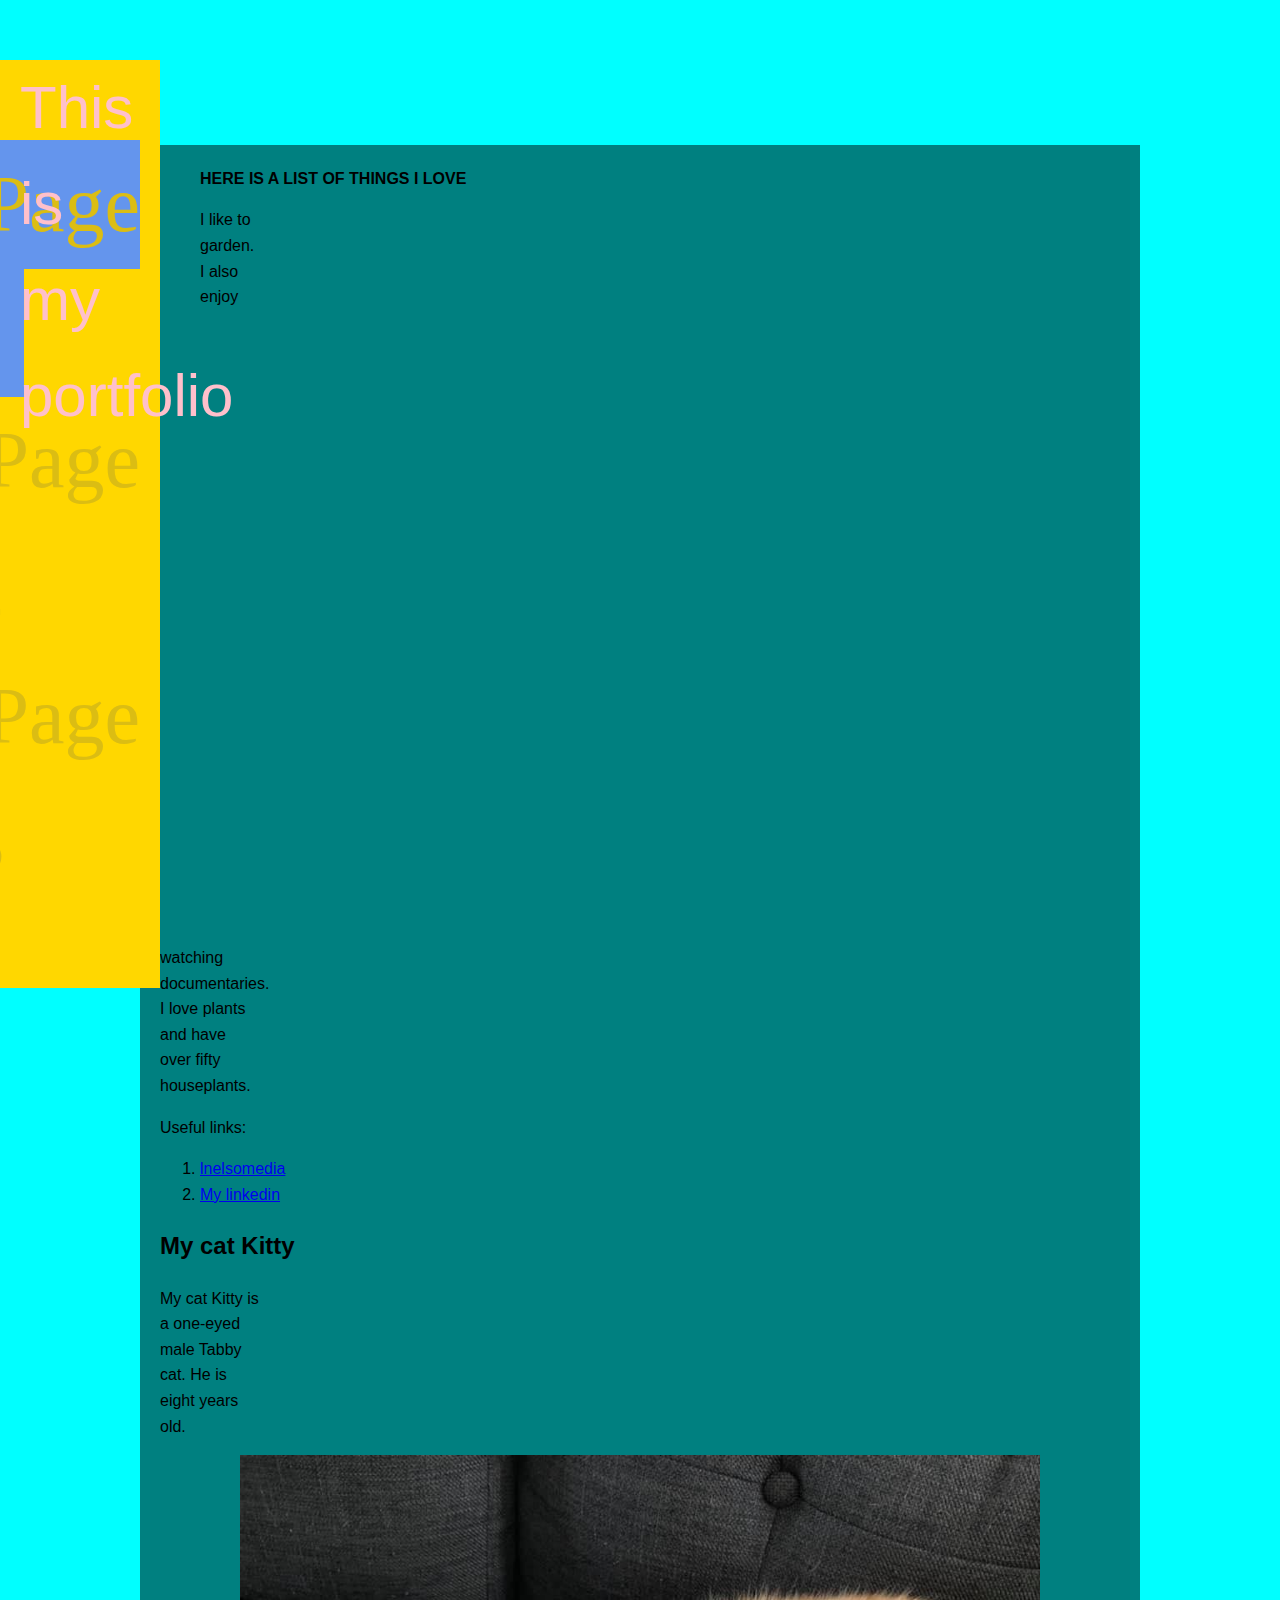
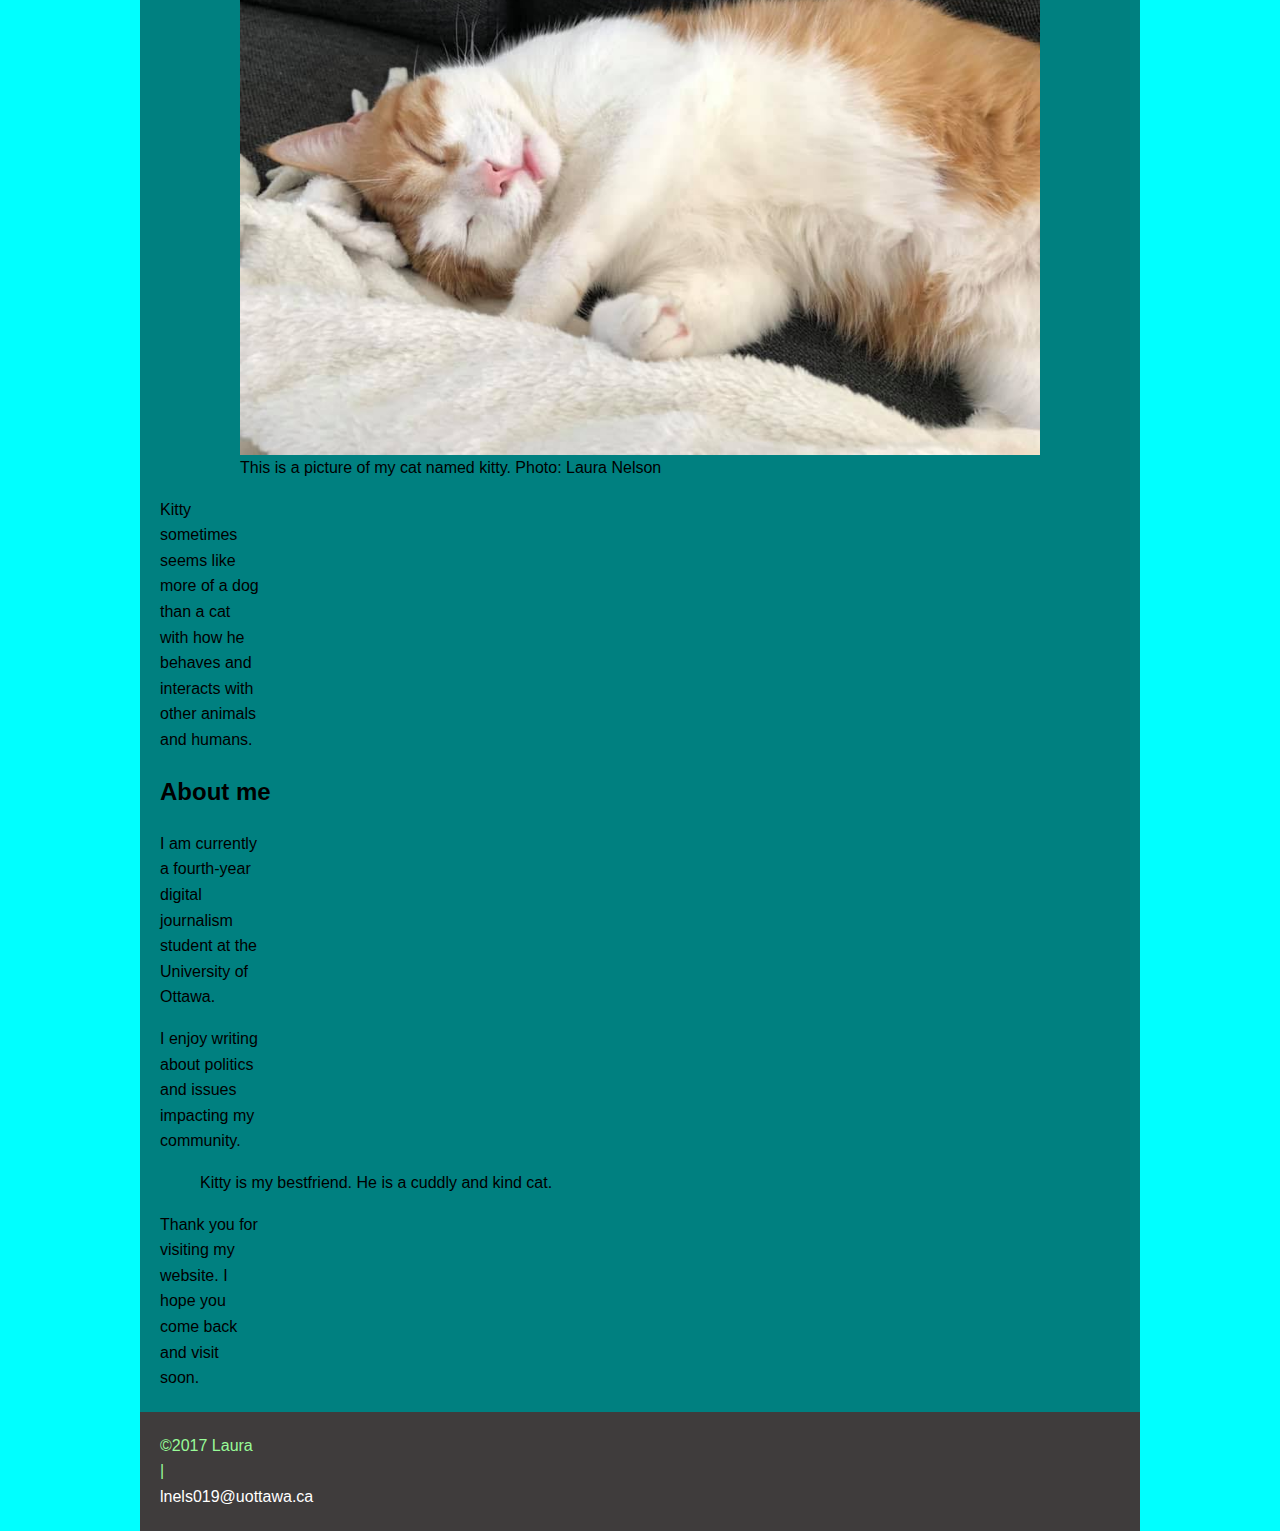
<file: index.html>
<!DOCTYPE html>
<html>
  <head>
    <meta charset="utf-8" />
    <!-- Below are the links to the CSS sheet which helps style this page and the Google Fonts style sheet for the Roboto font. -->
    <link rel="stylesheet" type="text/css" href="laura.css">
      <link href="https://fonts.googleapis.com/css?family=Roboto" rel="stylesheet">
        <title>Welcome to the wonld of Laura</title>
      </head>
      <body>
        <!-- Logo and menu start here. -->
        <div class="top-bar">
          <div class="logo">
            <p>This is my portfolio</p>
          </div>
          <nav class="top-menu">
            <ul>
              <li>
                <a class="current-page-link" href="index.html">Page 1</a>
              </li>
              <li>
                <a href="biography.html">Page 2</a>
              </li>
              <li>
                <a href="mycat.html">Page 3</a>
              </li>
            </ul>
          </nav>
        </div>
        <!-- The actual page content starts here. -->
        <div class="page-content">
          <div class="main-section">
            <h1> Here is a list of things I love</h1>
            <p> I like to garden. I also enjoy watching documentaries. I love plants and have over fifty houseplants. </p>
            <p>Useful links:</p>
            <ol>
              <li>
                <a href="https://www.lnelsomedia.com" target="_blank">lnelsomedia</a>
              </li>
              <li>
                <a href="https://ca.linkedin.com/in/lauranelson4476364a" target="_blank">My linkedin</a>
              </li>
            </ol>
            <h2> My cat Kitty</h2>
            <p> My cat Kitty is a one-eyed male Tabby cat. He is eight years old. </p>
            <figure>
              <img src="images/kitty.jpg" alt="My cat named kitty.">
                <figcaption> This is a picture of my cat named kitty. Photo: Laura Nelson</figcaption>
            </figure>
              <p> Kitty sometimes seems like more of a dog than a cat with how he behaves and interacts with other animals and humans.  </p>
              <p></p>
              <h2>About me</h2>
              <p>I am currently a fourth-year digital journalism student at the University of Ottawa.</p>
              <p> I enjoy writing about politics and issues impacting my community.</p>
              <blockquote cite="https://lnelsonmedia.ca">
              Kitty is my bestfriend. He is a cuddly and kind cat.
              </blockquote>
              <p>Thank you for visiting my website. I hope you come back and visit soon.</p>
            </div>
          </div>
          <!--The footer starts here.-->
          <div class="footer">
            <div class="footer-content">
              <p>©2017 Laura | 
                <a href=lnels019@uottawa.ca">lnels019@uottawa.ca</a>
              </p>
            </div>
          </div>
        </body>
      </html>
</file>
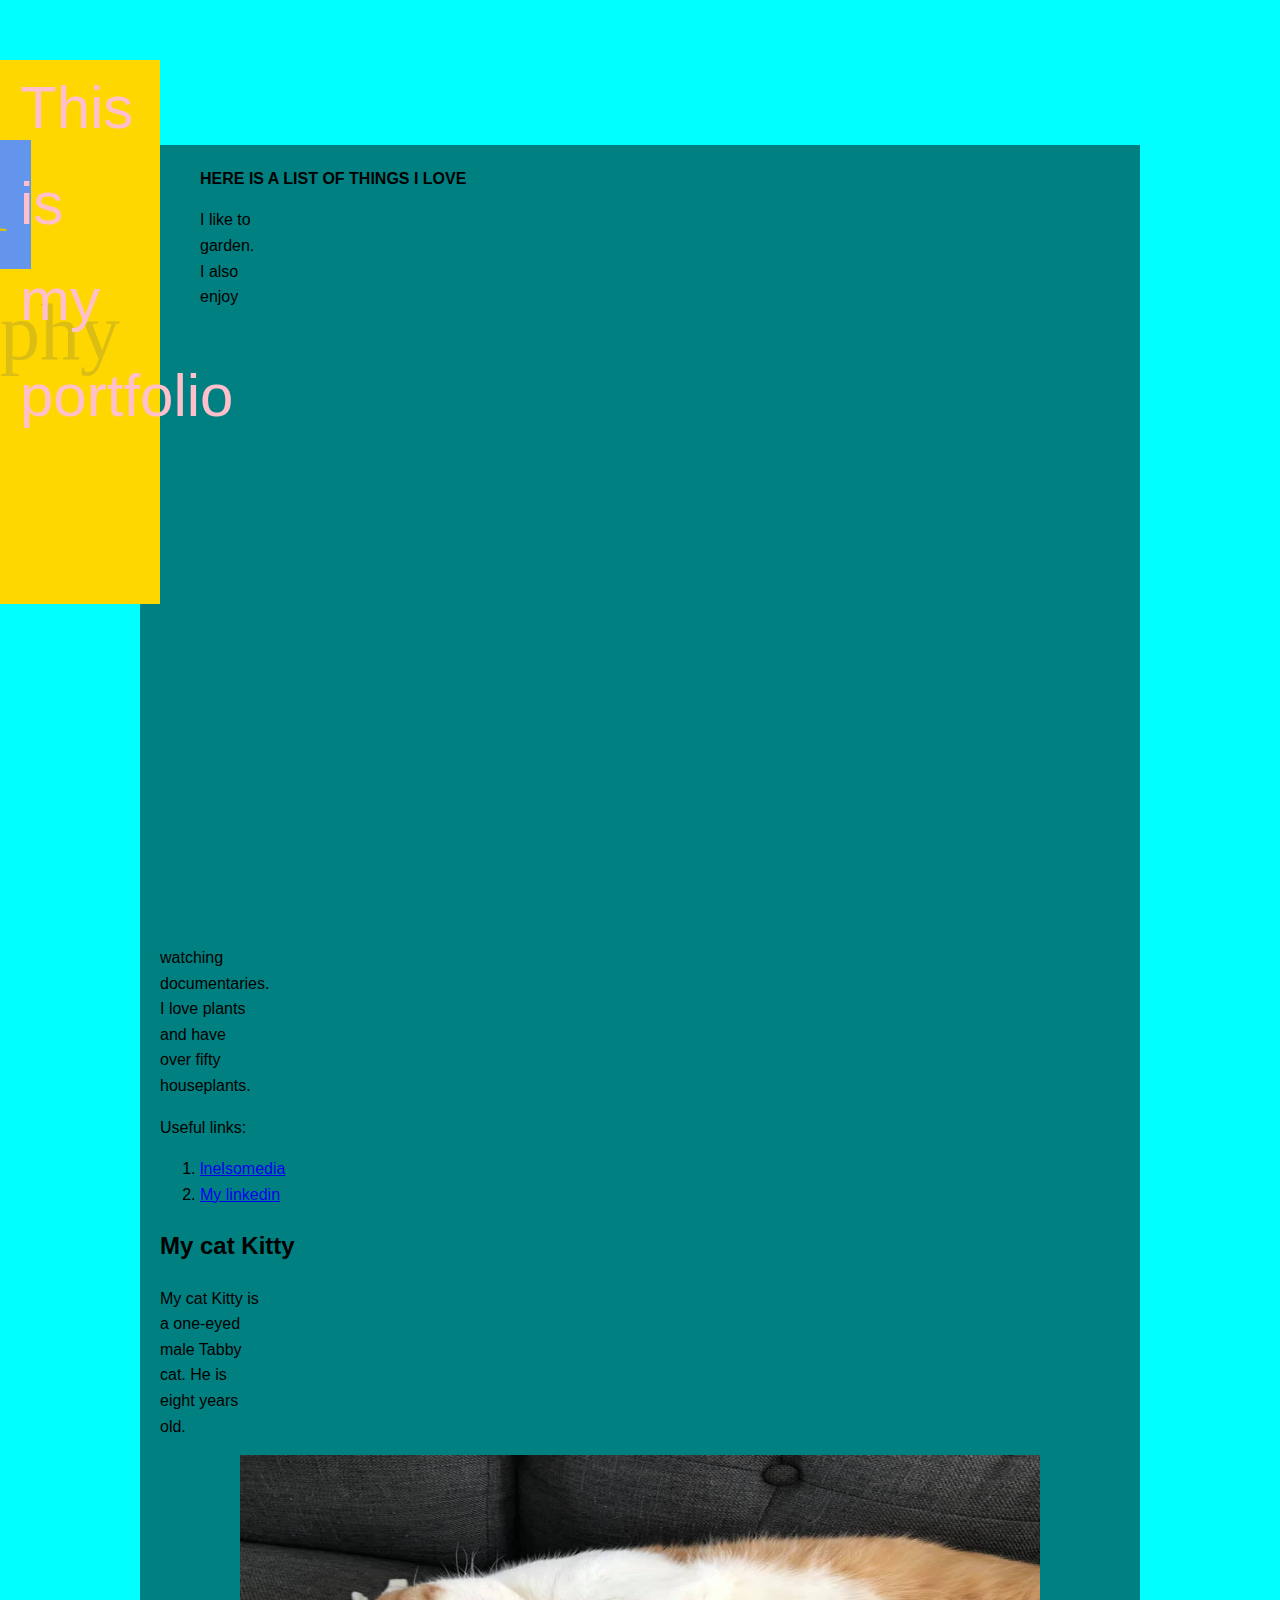
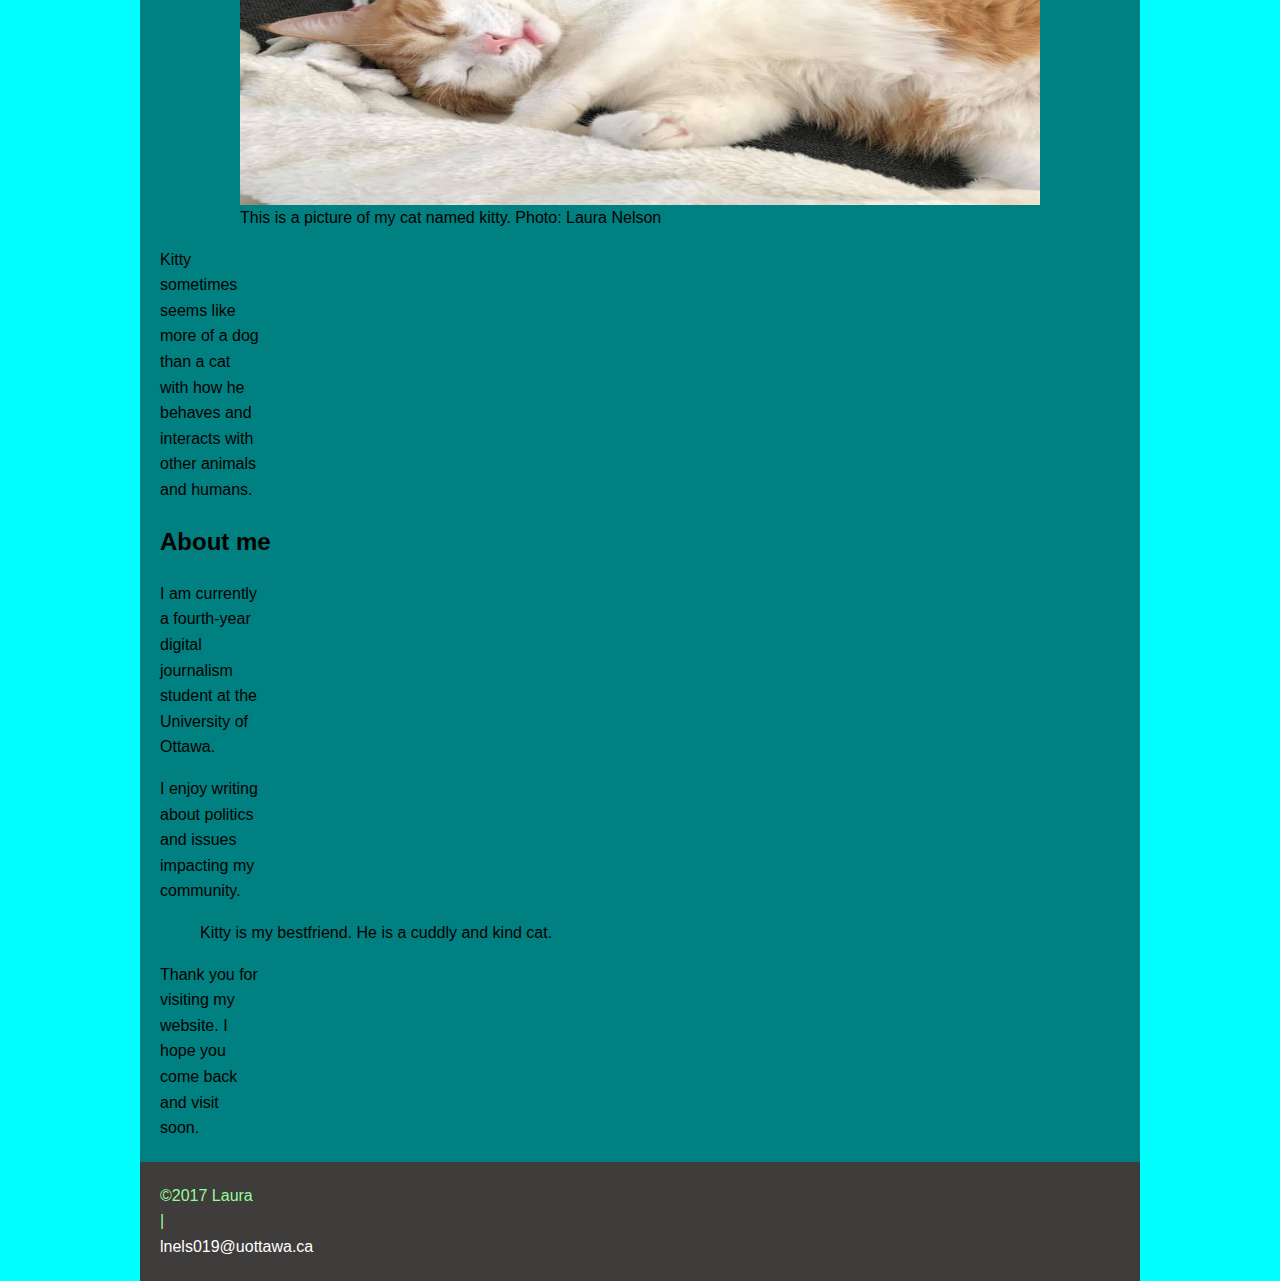
<file: kitty.html>
<!DOCTYPE html>
<html>
  <head>
    <meta charset="utf-8" />
    <!-- Below are the links to the CSS sheet which helps style this page and the Google Fonts style sheet for the Roboto font. -->
    <link rel="stylesheet" type="text/css" href="laura.css">
      <link href="https://fonts.googleapis.com/css?family=Roboto" rel="stylesheet">
        <title>Welcome to the wonld of Laura</title>
      </head>
      <body>
        <!-- Logo and menu start here. -->
        <div class="top-bar">
          <div class="logo">
            <p>This is my portfolio</p>
          </div>
          <nav class="top-menu">
            <ul>
              <li>
                <a class="current-page-link" href="aboutme.html">Page 1</a>
              </li>
              <li>
                <a href="biography.html">biography</a>
              </li>
              <li>
                <a href="kitty.html">index</a>
              </li>
            </ul>
          </nav>
        </div>
        <!-- The actual page content starts here. -->
        <div class="page-content">
          <div class="main-section">
            <h1> Here is a list of things I love</h1>
            <p> I like to garden. I also enjoy watching documentaries. I love plants and have over fifty houseplants. </p>
            <p>Useful links:</p>
            <ol>
              <li>
                <a href="https://www.lnelsomedia.com" target="_blank">lnelsomedia</a>
              </li>
              <li>
                <a href="https://ca.linkedin.com/in/lauranelson4476364a" target="_blank">My linkedin</a>
              </li>
            </ol>
            <h2> My cat Kitty</h2>
            <p> My cat Kitty is a one-eyed male Tabby cat. He is eight years old. </p>
            <figure>
              <img src="images/kitty.jpg" width="500" height= "350" alt="My cat named kitty.">
                <figcaption> This is a picture of my cat named kitty. Photo: Laura Nelson</figcaption>
            </figure>
              <p> Kitty sometimes seems like more of a dog than a cat with how he behaves and interacts with other animals and humans.  </p>
              <p></p>
              <h2>About me</h2>
              <p>I am currently a fourth-year digital journalism student at the University of Ottawa.</p>
              <p> I enjoy writing about politics and issues impacting my community.</p>
              <blockquote cite="https://lnelsonmedia.ca">
              Kitty is my bestfriend. He is a cuddly and kind cat.
              </blockquote>
              <p>Thank you for visiting my website. I hope you come back and visit soon.</p>
            </div>
          </div>
          <!--The footer starts here.-->
          <div class="footer">
            <div class="footer-content">
              <p>©2017 Laura | 
                <a href=lnels019@uottawa.ca">lnels019@uottawa.ca</a>
              </p>
            </div>
          </div>
        </body>
      </html>
</file>
<file: laura.css>
html, body {
    margin: 0;
    padding: 0px 0px 0px 0px;
    font-family: Arial, Helvetica, sans-serif
    color: black; 
}

body {
    background-color:aqua
}

.top-bar {
    max-width: 200px;
    position: relative;
    margin-left: auto;
    margin-right: auto;
}

.logo {
   font-size: 60px;
   position: absolute;
   padding: 0px 0px 0px 20px;
   z-index: 3;
   color: pink;
   font-weight: lighter;
}

.top-menu {
   background-color: gold;
   position: absolute;
   top: 60px;
   z-index: 2;
   width: 80%;
}

.top-menu ul {
    list-style-type: none;
    font-size: 80px; 
    float: right;
    margin-right: 20px;
}

.top-menu li {
    display: inline-block;
}

.top-menu li a:link, .top-menu li a:visited {
    color: rgb(219, 189, 19);
    text-decoration: none;
    font-family: Georgia, 'Times New Roman', Times, serif; 
    padding: 20px 20px 20.5px 20px;
}

.top-menu li a:hover {
    background-color:gold;
}

.current-page-link {
    background-color: cornflowerblue;
}

.page-content {
    position: relative;
    top: 145px;
    max-width: 1000px;
    margin-left: auto;
    margin-right: auto;
    background-color: teal;
    z-index: 1;
}

.main-section {
    padding: 10px 20px 10px 20px;
}

.main-section h1, .main-section h2 {
    color: black;
}

.main-section figure, .main-section img {
    display: block;
    margin: auto;
    width: 800px;
}

.footer {
    position: relative;
    top: 140px;
    z-index: 3;
    max-width: 1000px;
    margin-left: auto;
    margin-right: auto;
    background-color:#3f3c3c;
}

.footer-content {
    padding: 5px 5px 5px 20px;
    color: palegreen; 
}

.footer-content a:link {
    color: white;
    text-decoration: none;
}


.top-bar
{
    float: left;
    width: 800px;
    height: 800px;
    boarder: 1px solid #3f3c3c
}



p
{
    width: 100px;
    line-height: :1.5;
}



body
{
    font-family: 'Lucida Sans', 'Lucida Sans Regular', 'Lucida Grande', 'Lucida Sans Unicode', Geneva, Verdana, sans-serif;
    font size: 14px;
    line-height: 1.6;
}


h1
{
    font-size: 16px;
    text-transform: uppercase;
}


::content
{
padding: 10px 20px;
background-color: aqua;
text-align: center;
}


h2
{
    font-size: 24ox;
    font-family: Verdana, Geneva, Tahoma, sans-serif;
    color: orange;
}


h3
{
    color: orchid;
    font-family: Georgia, 'Times New Roman', Times, serif;
    font-size: 30px;
}
</file>
